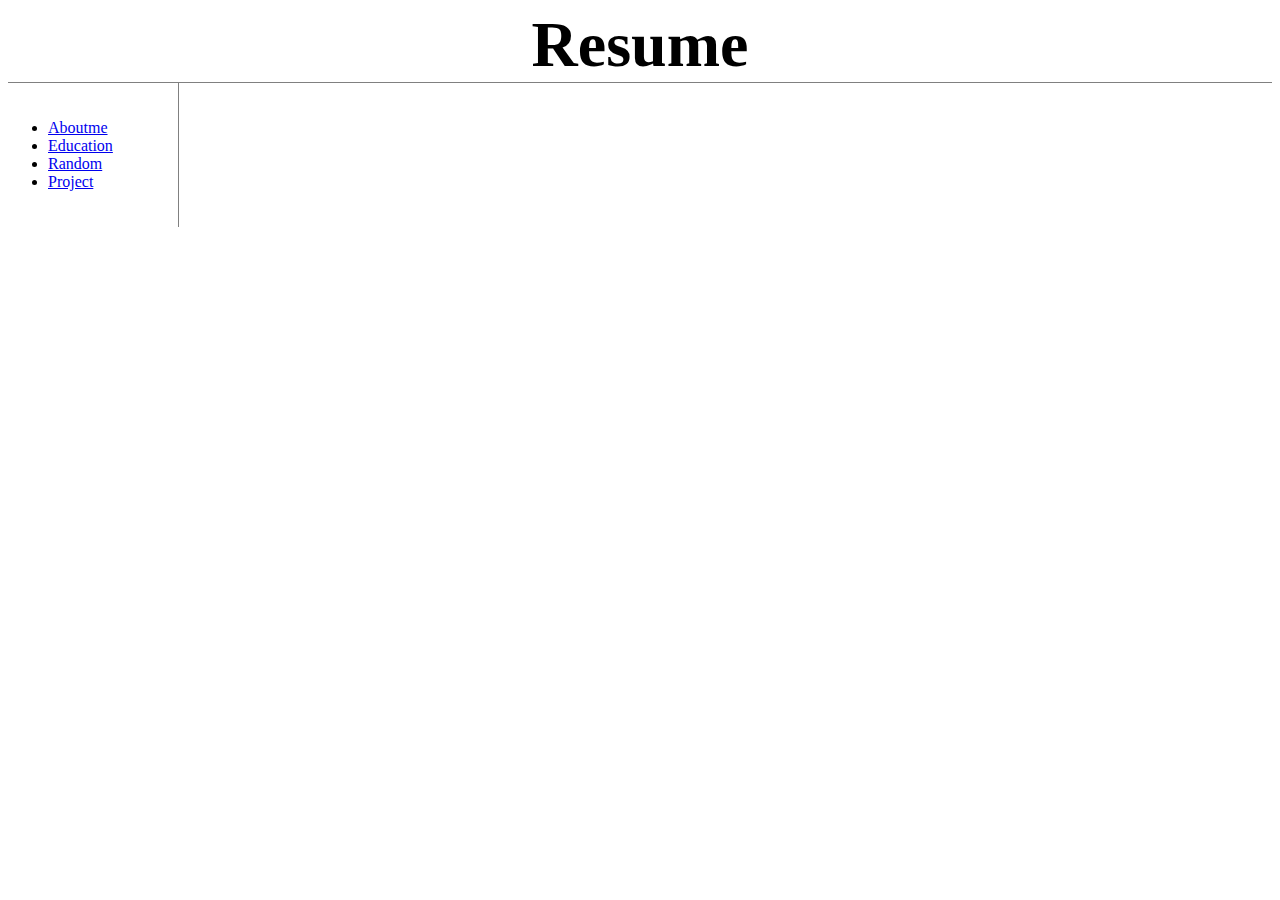
<file: HJS/index.html>
<!DOCTYPE html>
<html>
<head>
<meta charset="UTF-8">
<title>Heo Jin Su</title>
<link rel="stylesheet" href="css/style.css">
<script type="text/javascript" src="js/fetch.js"></script>
</head>

<body>
    <h1 id="title">Resume</h1>
    <div id="grid">
        <div id="menu">
            <ul id="list"></ul>
        </div>
        <div id="article">
        </div>
    </div>
</body>
</html>
</file>
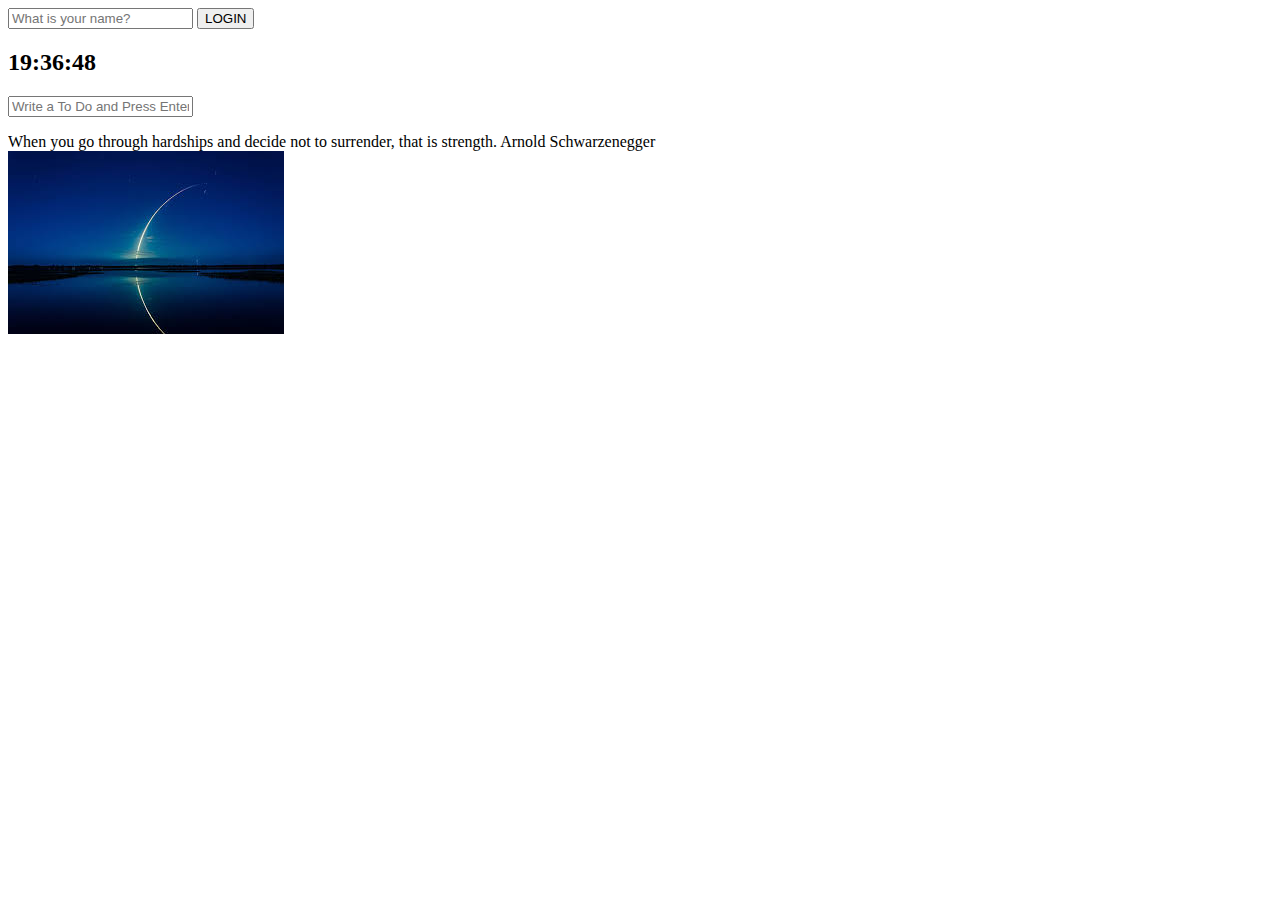
<file: Vanilla app/index.html>
<!DOCTYPE html>
<html lang="en">
<head>
    <meta charset="UTF-8">
    <meta http-equiv="X-UA-Compatible" content="IE=edge">
    <meta name="viewport" content="width=device-width, initial-scale=1.0">
    <link rel="stylesheet" href="CSS/style.css">    <!-- Linking CSS file-->
    <title>Momentum App</title>
</head>
<body>
    <form id="login-form" class="hidden">
        <input required maxlength="15" type="text" placeholder="What is your name?">
        <input type="submit" value="LOGIN">
    </form>
    <h1 id="greeting" class="hidden"></h1>
    <h2 id="clock">00:00:00</h2>
    <form id="todo-form">
        <input type="text" placeholder="Write a To Do and Press Enter">
    </form>
    <ul id="todo-list"></ul>
    <div id="quote">
        <span></span>
        <span></span>
    </div>
    <div id="weather">
        <span></span>
        <span></span>
    </div>
    <script src="JS/greetings.js"></script>
    <script src="JS/clock.js"></script>
    <script src="JS/quotes.js"></script>
    <script src="JS/background.js"></script>
    <script src="JS/todo.js"></script>
    <script src="JS/weather.js"></script>
</body>
</html>
</file>
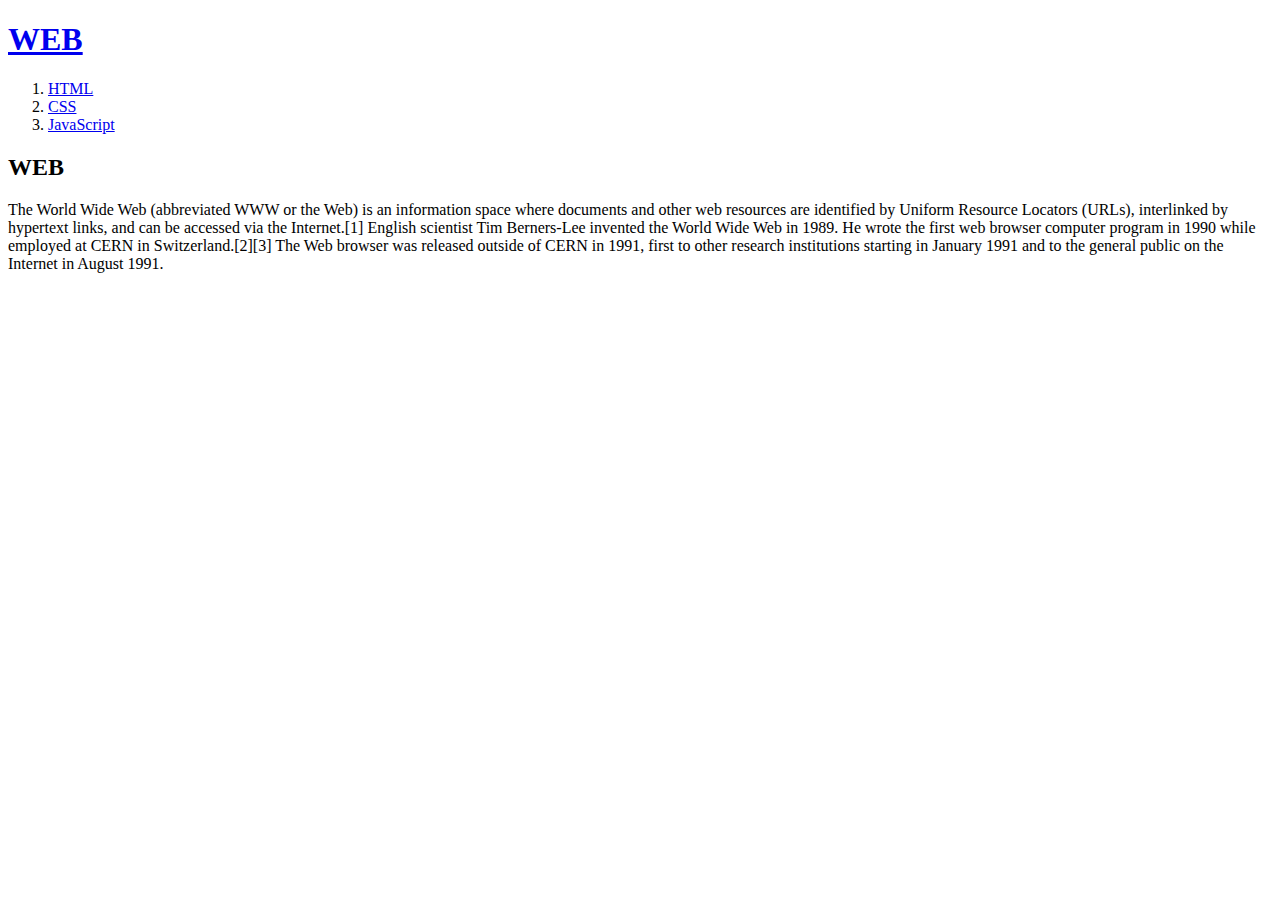
<file: nodejs/web1_html_internet-master/index.html>
<!doctype html>
<html>
<head>
  <title>WEB1 - Welcome</title>
  <meta charset="utf-8">
</head>
<body>
  <h1><a href="index.html">WEB</a></h1>
  <ol>
    <li><a href="1.html">HTML</a></li>
    <li><a href="2.html">CSS</a></li>
    <li><a href="3.html">JavaScript</a></li>
  </ol>
  <h2>WEB</h2>
  <p>The World Wide Web (abbreviated WWW or the Web) is an information space where documents and other web resources are identified by Uniform Resource Locators (URLs), interlinked by hypertext links, and can be accessed via the Internet.[1] English scientist Tim Berners-Lee invented the World Wide Web in 1989. He wrote the first web browser computer program in 1990 while employed at CERN in Switzerland.[2][3] The Web browser was released outside of CERN in 1991, first to other research institutions starting in January 1991 and to the general public on the Internet in August 1991.
  </p>
</body>
</html>
</file>
<file: HJS/css/style.css>
#title { 
    font-size: 4rem;
    text-align: center;
    vertical-align: center;
    border-bottom: 1px solid gray;
    margin: 0;
}
#menu {
    border-right: 1px solid gray;
    width: 150px;
    margin: 0;
    padding: 20px;
    padding-left: 0px;
}
#grid {
    display:grid;
    grid-template-columns: 191px 1fr;
}
#article {
    padding-left: 20px;
}
table, th, td { 
    text-transform: capitalize; 
    border: 1px solid black; 
    border-collapse: collapse;
}
th, td {
    padding: 15px;
}
</file>
<file: Vanilla app/CSS/style.css>
.hidden {
    display: none;
}
</file>
